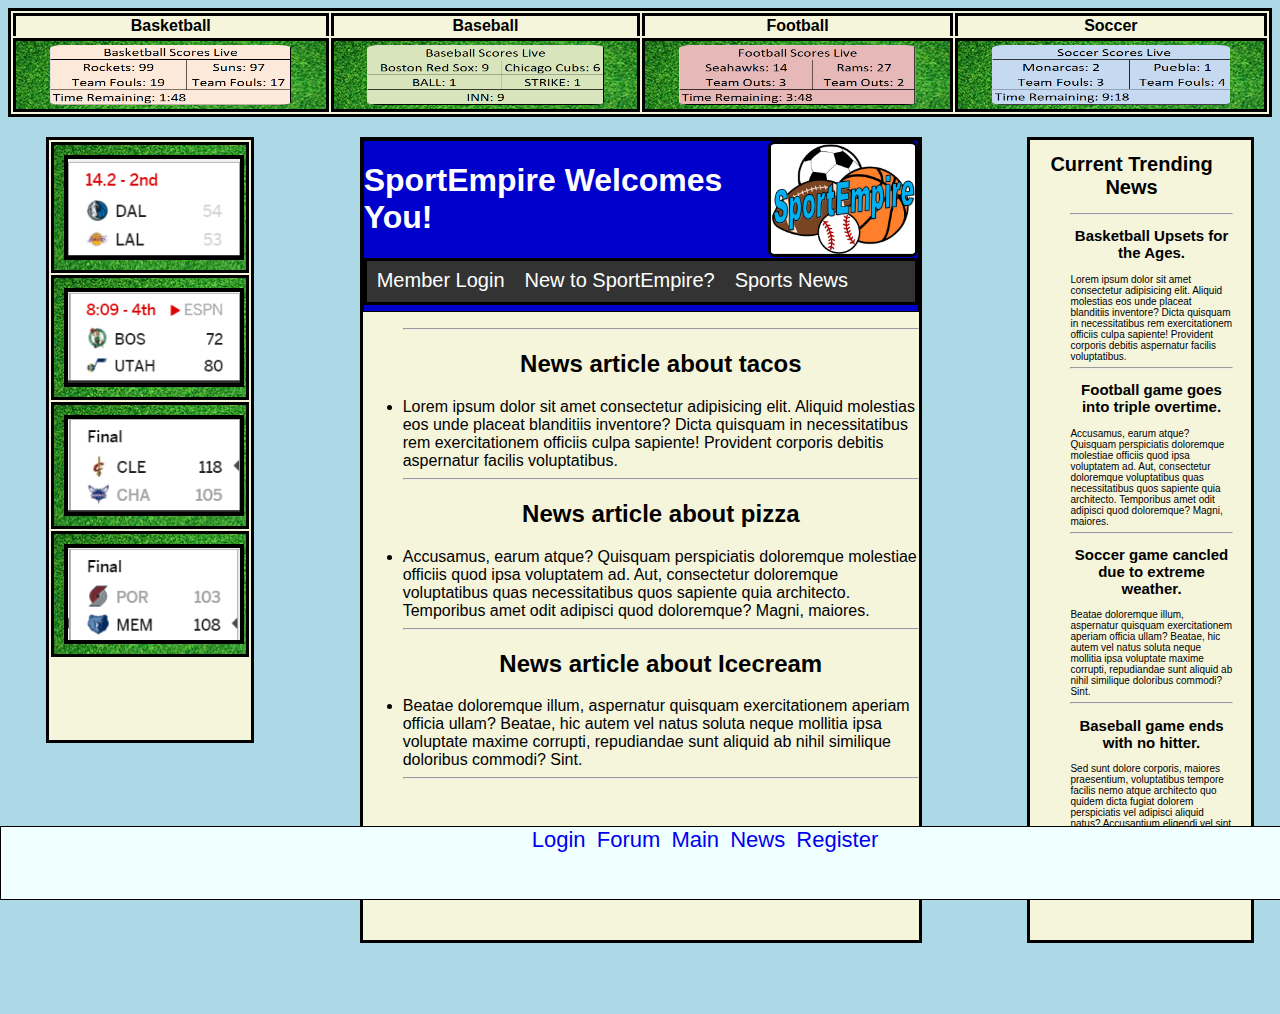
<file: Website/index.html>
<html>
	<head>		
		<link rel="stylesheet" type="text/css" href="StyleSheet.CSS">
		<title> SportsEmpire </title>
		<link rel="icon" 
      	type="image" 
      	href="https://previews.123rf.com/images/martialred/martialred1601/martialred160100213/51673234-number-1-one-fan-hand-glove-with-finger-raised-flat-vector-icon.jpg">
	</head>
	<body>
		<div class="TopBoxes">
				<table style="width:100%">
						<tr>
						<th>Basketball</th>
						<th>Baseball</th>
						<th>Football</th>
						<th>Soccer</th>
						<tr>
							<td><img src="basketlive.gif"></td>
							<td><img src="baselive.gif"></td>
							<td><img src="footlive.gif"></td>
							<td><img src="soccerlive.gif"></td>
				</table>		</div>
		<div class="left">
				<table style="width:100%">
						<tr>
						<td><a href="newslink.php">
							<img src="basegame1.gif" alt="Basketball"></a></td>
						</tr><tr>
						<td><a href="newslink.php">
							<img src="basegame2.gif" alt="Basketball"></a></td>
						</tr><tr>	
							<td><a href="newslink.php">
							<img src="basegame3.gif" alt="Basketball"></a></td>
							</tr><tr>
							<td><a href="newslink.php">
							<img src="basegame4.gif" alt="Basketball"></a></td>
							</tr>
					</table>
		</div>
		<div class="middle">
			<div><img src="logo.png" alt="SportEmpire Logo">
			<h1>SportEmpire Welcomes You!</h1>
			<ul>
				<li><a href="login.php">Member Login</a></li>
				<li><a href="register.php">New to SportEmpire?</a></li>
				<li><a href="newslink.php">Sports News</a></li>
			</ul>
			</div>
			<ul>
					<hr>
					<h2>News article about tacos</h2>
					<li>Lorem ipsum dolor sit amet consectetur adipisicing elit. Aliquid molestias eos unde placeat blanditiis inventore? Dicta quisquam in necessitatibus rem exercitationem officiis culpa sapiente! Provident corporis debitis aspernatur facilis voluptatibus.</li>
					<hr>
					<h2>News article about pizza</h2>
					<li>Accusamus, earum atque? Quisquam perspiciatis doloremque molestiae officiis quod ipsa voluptatem ad. Aut, consectetur doloremque voluptatibus quas necessitatibus quos sapiente quia architecto. Temporibus amet odit adipisci quod doloremque? Magni, maiores.</li>
					<hr>
					<h2>News article about Icecream</h2>
					<li>Beatae doloremque illum, aspernatur quisquam exercitationem aperiam officia ullam? Beatae, hic autem vel natus soluta neque mollitia ipsa voluptate maxime corrupti, repudiandae sunt aliquid ab nihil similique doloribus commodi? Sint.</li>
					<hr>
				</ul>
		</div>
		<div class="righty">
			<h1>Current Trending News</h1>
		<ul>
			<hr>
			<h2>Basketball Upsets for the Ages.</h2>
			<li>Lorem ipsum dolor sit amet consectetur adipisicing elit. Aliquid molestias eos unde placeat blanditiis inventore? Dicta quisquam in necessitatibus rem exercitationem officiis culpa sapiente! Provident corporis debitis aspernatur facilis voluptatibus.</li>
			<hr>
			<h2>Football game goes into triple overtime.</h2>
			<li>Accusamus, earum atque? Quisquam perspiciatis doloremque molestiae officiis quod ipsa voluptatem ad. Aut, consectetur doloremque voluptatibus quas necessitatibus quos sapiente quia architecto. Temporibus amet odit adipisci quod doloremque? Magni, maiores.</li>
			<hr>
			<h2>Soccer game cancled due to extreme weather.</h2>
			<li>Beatae doloremque illum, aspernatur quisquam exercitationem aperiam officia ullam? Beatae, hic autem vel natus soluta neque mollitia ipsa voluptate maxime corrupti, repudiandae sunt aliquid ab nihil similique doloribus commodi? Sint.</li>
			<hr>
			<h2>Baseball game ends with no hitter.</h2>
			<li>Sed sunt dolore corporis, maiores praesentium, voluptatibus tempore facilis nemo atque architecto quo quidem dicta fugiat dolorem perspiciatis vel adipisci aliquid natus? Accusantium eligendi vel sint amet praesentium asperiores harum?</li>
			<hr>	
		</ul>
		</div>
		<div class="footer">
			<a href="login.php">  Login  </a>
			<a href="forum.php">  Forum  </a>
			<a href="index.html">  Main  </a>
			<a href="newslink.php">  News  </a>
			<a href="register.php">  Register  </a>
		</div>	
	</body>
</html>
</file>
<file: Website/StyleSheet.CSS>
body {
     background-color: lightblue;
     font-family:helvetica;
}
a:hover {
    color: rgb(255, 0, 106);
}
button{
    float: right;
}
button:hover{
    color: rgb(255, 0, 106);
}
input[type=submit] {
    border: 1px solid #f44c0e;
    color: #fff;
    background: tomato;
    padding: 5px 20px;
    border-radius: 3px;
    margin:4px;
}
input[type=submit]:hover {
    background: #f44c0e;
}
input[type=text] {
        padding:1px;
        border: 2px solid black;
        }
input[type=password] {
            padding:1px;
            border: 2px solid black;
            }
.TopBoxes{
     border: 3px solid black;
     text-align: center;
     background-color: beige;
     margin-bottom: 20px;
}
.right{
    text-align:center;
    margin-bottom:5%;
    display: inline-block;
    vertical-align: text;
    width: 16%;
    height: 90%;
    margin-left: 8%;
    vertical-align:top;
    background-color: beige;
    border: 3px solid black; 
}
.TopBoxes table th{
    border: 3px solid black;
    border-bottom: none;
}
.righty{
        text-align:left;
        margin-bottom:5%;
        display: inline-block;
        padding-right:18px;
        width: 16%;
        font-size:10;
        height: 800px;
        margin-left: 8%;
        vertical-align:top;
        background-color: beige;
        border: 3px solid black; 
}
.righty ul{
    list-style-type: none;
}
.righty h1,h2{
    text-align:center;
}
.left{
    text-align:center;
    margin-bottom:10%;
    display: inline-block;
    width: 16%;
    height: 600px;
    vertical-align:top;
    margin-right: 8%;
    margin-left: 3%;
    background-color: beige;
    border: 3px solid black; 
}
table td{
    text-align:center;
    display: table-cell;
    padding: 4px;
    border: 3px solid black;
    background-image: url("background.gif");
}
.lefty{
    text-align:center;
    margin-top:10px;
    margin-bottom:10%;
    float:left;
    display: table;
    width: 25%;
    padding: 2px;
    height: 812px;
    margin-right: 2%;
    margin-left: 2%;
    background-color: beige;
    border: 3px solid black; 
}
.leftforum{
    text-align:center;
    margin-top:10px;
    margin-bottom:10%;
    float:left;
    display: table;
    width: 25%;
    height: 812px;
    margin-right: 2%;
    margin-left: 2%;
    background-color:lightgray;
    border: 3px solid black; 
}
.leftforum img{
    border: 3px solid black;
    width: 14%;
    float: right;
    height:40px;
    margin-right:6px;
    border-radius: 5%;
    margin-left: auto;
    margin-right: auto;
}
.leftforum a{
    border:2px solid black;
    color: white;
    padding: 10px;
    padding-bottom:24px;
    background-color: mediumblue;
    font-size: 16px;
    font-family:helvetica;
    text-align:right;
}
.leftforum a:hover{
    color: red;
}
.leftforum table td{
    text-align:center;
    width: 25%;
    height: 200px;
    padding: 10px;
    border: 3px solid black;
    background-image: url("backgroundcourt.gif");
}
.left table td{
    text-align:center;
    display: table-cell;
    width: 25%;
    padding: 10px;
    border: 3px solid black;
    background-image: url("background.gif");
}
.lefty img{
    border: 4px solid black;
    width: 50%;
    height: 90px;
    border-radius: 20%;
    margin-left: auto;
    margin-right: auto;
}
.left img{
    border: 4px solid black;
    width: 100%;
    margin-left: auto;
    margin-right: auto; 
}
.TopBoxes table td{
    background-color: rgb(228, 182, 182)
}
.TopBoxes img{
    
    border-style: 10px solid black;
    width: 80%;
    height: 60px;
    border-radius: 5%;
    margin-left: auto;
    margin-right: auto;
}
.logbox{
text-align:center; 
    margin-top:30px;
    margin-left:20%;
    margin-bottom:150px;
    display: inline-block;
    width: 55%;
    font-size: 22px; 
    height: 40%;
    padding-top:50px;
    padding: 25px;
    text-align: left;
    background-color: beige;
    border: 3px solid black;
}
.logbox h3{
    color: mediumblue;
}
.logbox form{
    border: 3px solid black;
    padding: 5px;
    padding-left: 30px; 
    background-color:lightgray;
}
.logbox a{
    font-size:16px;
    padding: 5px;
    padding-right: 8%;
    text-align: center;
    border: 1px solid black;
    background-color:lightgray;
}
.logbox img{
    border: 3px solid black;
    width: 35%;
    float: right;
    height:50%;
    margin-top:50px;
    border-radius: 5%;
    margin-left: auto;
    margin-right: auto;
}
.finishedbox{
    text-align:center; 
        margin-top:30px;
        margin-left:25%;
        margin-bottom:150px;
        display: inline-block;
        width: 50%;
        font-size: 22px; 
        height: 40%;
        padding-top:50px;
        padding: 25px;
        background-color: beige;
        border: 3px solid black;
    }
    .finishedbox img{
        border: 3px solid black;
        width: 50%;
        height:150px;
        float: center;
        margin-top:20px;
        border-radius: 5%;
        margin-left: auto;
        margin-right: auto;
    }
    .finishedbox a{
        font-size: 16px;
        text-align: center;
        padding:10px;
        padding-top: 20px;
        line-height: 30px;
    }
    .finishedbox2{
        text-align:center; 
            margin-top:30px;
            margin-left:25%;
            margin-bottom:150px;
            display: inline-block;
            width: 50%;
            font-size: 22px; 
            height: 40%;
            padding-top:50px;
            padding: 25px;
            background-color: beige;
            border: 3px solid black;
        }
        .finishedbox2 img{
            border: 3px solid black;
            width: 30%;
            height:150px;
            float: right;
            margin-top:20px;
            border-radius: 5%;
            margin-left: auto;
            margin-right: auto;
        }
        .finishedbox2 a{
            font-size: 16px;
            text-align: center;
            padding:10px;
            padding-top: 20px;
            line-height: 30px;
        }
        .finishedbox div{
            text-align:center; 
        margin-top:30px;
        margin-left:25%;
        margin-bottom:150px;
        display: inline-block;
        width: 60%;
        font-size: 22px; 
        height: 60%;
        padding-top:50px;
        padding: 25px;
        background-color: beige;
        border: 3px solid black;
        }
        .error {
            color: #FF0000;
        }
        .finishedbox2 h1{
            color:mediumblue;
        }
        .finishedbox3{
            text-align:center; 
            margin-top:30px;
            margin-left:10%;
            margin-bottom:150px;
            display: inline-block;
            width: 80%;
            font-size: 22px; 
            height: 50%;
            padding-top:50px;
            padding: 25px;
            text-align: left;
            background-color: beige;
            border: 3px solid black;
            }
            .finishedbox3 text{
                color:mediumblue;
            }
            .finishedbox3 form{
                border: 3px solid black;
                padding: 5px;
                padding-left: 30px; 
                background-color:lightgray;
            }
            .finishedbox3 img{
                border: 3px solid black;
                width: 35%;
                float: right;
                height:50%;
                margin-top:50px;
                border-radius: 5%;
                margin-left: auto;
                margin-right: auto;
            }
            .finishedbox3 a{
                font-size:16px;
                padding: 5px;
                padding-right: 15%;
                border:3px solid black;
                background-color:lightgray;
            }
.middle {
    text-align:left; 
    margin-bottom:20px; 
    display: inline-block;
    width: 44%;
    height: 800px;
    background-color: beige;
    border: 3px solid black;  
}
.middle div{
    border:1px solid black;
    height: 170px;
    background-color: mediumblue;
}
.middle div h1{
    color: white;
}
.middle div ul{
    list-style-type: none;
    margin: 0;
    padding: 0;
    overflow: hidden;
    background-color: #333333;
    border:3px solid black;
}
.middle div li{
float:left;
}
.middle div li a{
    display: block;
    color: white;
    text-align: left;
    font-size: 20px;
    padding: 10px;
    margin-top:-2px;
    text-decoration: none;
    }
.middle div li a:hover {
    color: hotpink;
}
.middle img{
    border: 3px solid black;
    width: 26%;
    float: right;
    height:110px;
    margin-right:6px;
    border-radius: 5%;
    margin-left: auto;
    margin-right: auto;
}
.news {
    text-align:center;
    font-size: 12px; 
    line-height: 24px; 
    margin-top:10px;
    margin-right: 15%;
    margin-bottom: 10%; 
    float:right;
    background-color: beige;
    width: 50%;
    height: 800px;
    border: 3px solid black;  
}
.news div{
    border:1px solid black;
    height: 170px;
    background-color: mediumblue;
}
.news div h1{
    color: white;
    padding-top: 20px;
    font-size: 32px;
}
.news div ul{
    list-style-type: none;
    margin: 0;
    padding: 0;
    width:100%;
    margin-top: 40px;
    overflow: hidden;
    background-color: #333333;
    border:1px solid black;
}
.news div li{
float:left;
}
.news div li a{
    display: block;
    color: white;
    text-align: center;
    padding: 14px;
    font-size:18px;
    text-decoration: none;
    }
.news div li a:hover {
    color: hotpink;
}
.news img{
    border: 3px solid black;
    width: 26%;
    float: right;
    height:110px;
    margin-right:6px;
    border-radius: 5%;
    margin-left: auto;
    margin-right: auto;
}
.forumnews table td{
    text-align:left;
    width: 25%;
    height: 262px;
    border: 3px solid black;
    background-image: url("backgroundcourt.gif");
}
.forumnews{
    text-align:center;
    font-size: 12px; 
    line-height: 12px; 
    margin-top:10px;
    margin-right: 10%;
    margin-bottom: 10%; 
    float:right;
    background-color: beige;
    width: 55%;
    height: 100%;
    border: 1px solid black;
    background-color:mediumblue;
}
.forumnews table a{
    background-color: mediumblue;
    line-height:44px;
    font-size:34px;
    padding:11px;
    color: white;
}
.forumnews table h1{
    background-color: mediumblue;
    line-height:44px;
    font-size:34px;
    padding:11px;
    color: white;
}
.forumnews table form{
    padding: 5px;
    font-size: 18px;
    padding-bottom: 40px;
}
.forumnews table textarea{
    margin-bottom: 50px;
    float: left;
}
.forumnews img{
    border: 3px solid black;
    width: 20%;
    float: right;
    margin-bottom:180px;
    height:60px;
    border-radius: 5%;
    margin-left: auto;
    margin-right: auto;
}
.forumnews table td a:link{
    text-align: left;
}
.forumnews #Info{
    color:white;
    background-color:red;
    font-size:18px;
    text-align:center;
    line-height:22px;
}
.forumnews p{
    border: 2px solid black;
}
.forumnews2 table td{
    text-align:left;
    width: 25%;
    height: 815px;
    border: 3px solid black;
    background-image: url("backgroundcourt.gif");
}
.forumnews2{
    text-align:center;
    font-size: 12px; 
    line-height: 12px; 
    margin-top:10px;
    padding: 2px;
    margin-right: 10%;
    margin-bottom: 10%; 
    float:right;
    background-color: beige;
    width: 55%;
    height: 820px;
    border: 3px solid black;
}
.forumnews2 img{
    border: 3px solid black;
    width: 25%;
    float: right;
    margin-bottom:180px;
    height:70px;
    border-radius: 5%;
    margin-left: auto;
    margin-right: auto;
    margin-top: -400px;
}
.forumnews2 h1{
    margin-top: -394px;
    background-color: mediumblue;
    color: white;
    padding:16px;
}
.forumnews2 table td a:link{
    text-align: left;
}
.forumnews2 p{
    border: 4px solid black;
    font-size: 18px;
    padding: 14px;
    line-height:24px;
    background-color: mediumblue;
    color:white;
}
.forumnews div{
    border:3px solid black;
    font-size: 18px;
    background-color:mediumblue;
}
.forumnews div h3{
    font-size: 12px;
    text-align: right;
    color:black;
}
.forumnews div h1{
    text-decoration: underline;
    margin-top:-12px;
}
.forumnews div h2{
    text-align:left;
    font-size: 16px;
    line-height:24px;
    padding:30px;
    color:black;
}
.forumnews div table{
    font-size: 18px;
    color: white;
}
.footer{
    position: fixed; 
    bottom: 0;
    left: 0;
    width: 110%;
    height: 8%;
    font-size: 22px;
    background-color: azure;
    border: 1px solid black; 
    text-align: center;
}
.footer a{
    vertical-align: middle;
    margin-top: 30%;
    text-align: right;
    word-spacing: 5px;
    text-decoration:none;
}
.copyright{
    font-size: 12px;
    float: right;
    margin-top: 6px;
    margin-bottom: -100px;
    margin-right: 150px;
    color: darkblue;
}
.copyright a{
    color:red;
    border:2px solid black;
    padding: 3px;
    font-size: 14px;
    margin-left: 5px;
}
.copyright a:hover {
    color: orange;
}
</file>
